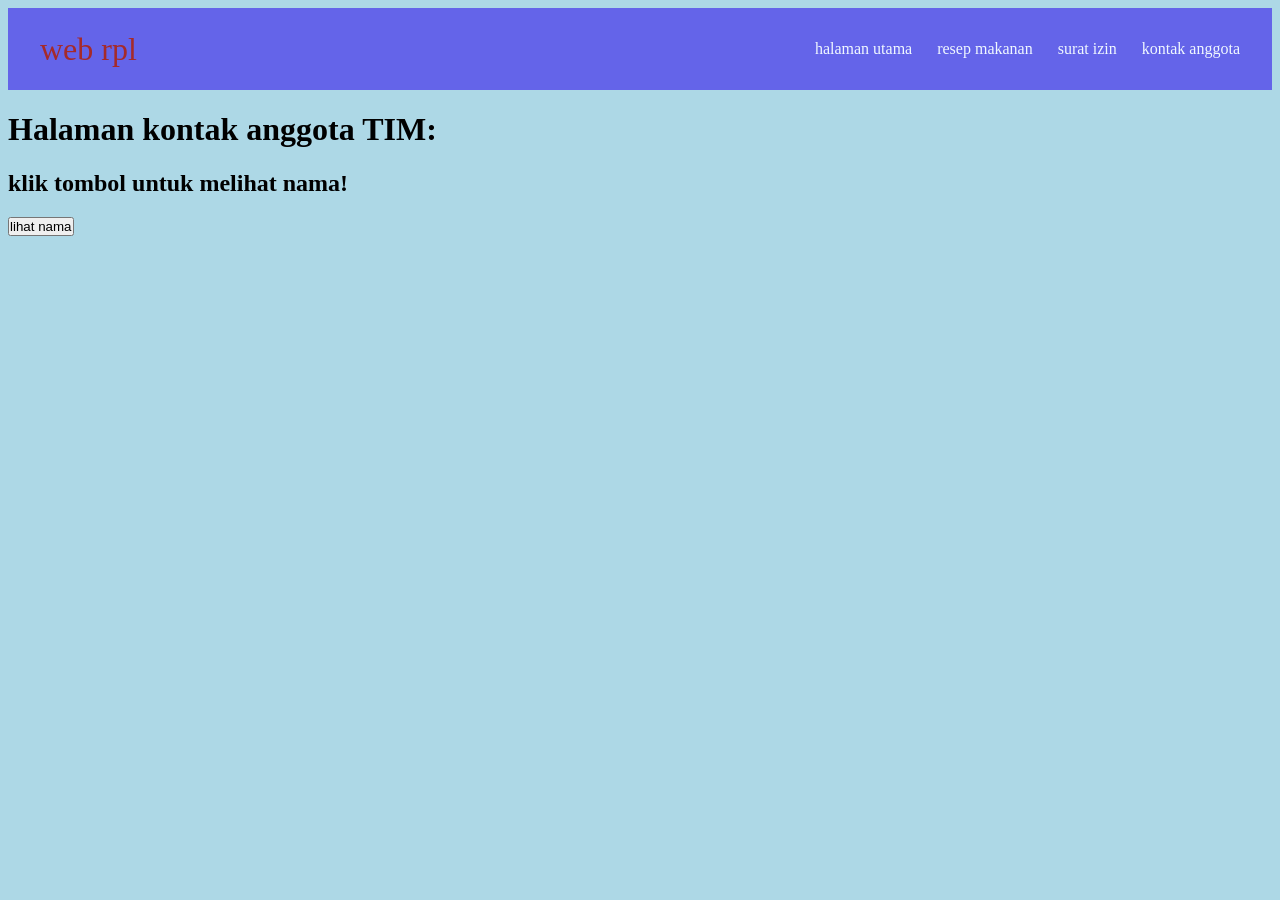
<file: kontak_anggota.html>
<!DOCTYPE html>
<html lang="en">
<head>
    <meta charset="UTF-8">
    <meta name="viewport" content="width=device-width, initial-scale=1.0">
    <title>latihan JavaScript</title>
    <style>
        body {
            background-color: lightblue;
        }
        .paragraf {
            color: rgb(21, 2, 2);
            text-align: center;
        }
    </style>
    <link rel="stylesheet" href="tampilan.css">

    <!--pemanggilan eksternal JavaScript-->
    <script src="script.js" ></script>
</head>
<body>

    <nav class="navbar">
        <div class="logo">web rpl</div>
        <ul class="nav-links">
            <li><a href="index.html">halaman utama</a></li>
            <li><a href="resep.html">resep makanan</a></li>
            <li><a href="#">surat izin</a></li>
            <li><a href="kontak_anggota.html">kontak anggota</a></li>
        </ul>
    </nav>

     <h1>Halaman kontak anggota TIM:<h1>

     <h2 id="namaAnggota">klik tombol untuk melihat nama!</h2>
    <button onclick="tampilkanNama()">lihat nama</button>
 
    <!--contoh internal JavaScript-->
     <script>
        alert("Anda memasuki Halaman Kontak Anggota Tim!")
    </script>
</body>
</html>
</file>
<file: tampilan.css>
*{
   maargin: 0;
   padding: 0;
   box-sizing: border-box;
}

/*membuat tampilan utama navbar*/
.navbar{
    display: flex;
    justify-content: space-between;
    align-items: center;
    background-color:rgb(100, 100, 233);
    color: brown;
    padding: 1rem 2rem;
}

/*membuat tampilan logo*/
.navbar .logo{
    font-size: 2rem;
    font-wight: bold;
}

/*membuat tampilan daftar menu*/ 
.nav-links{
display: flex;
list-style: none;
gap: 25px;
}

/*membuat tampilan teks link*/
.nav-links a{
    color:aliceblue;
    text-decoration: none;
    font-size: 16px;
    font-family:impact;
}

/*membuat tampilan hover*/
.nav-links a:hover{
    background-color: blueviolet;
    color: bisque;
}

#items{
    font-size: 16px;
    font-family: impact;
    color:beige;
}
</file>
